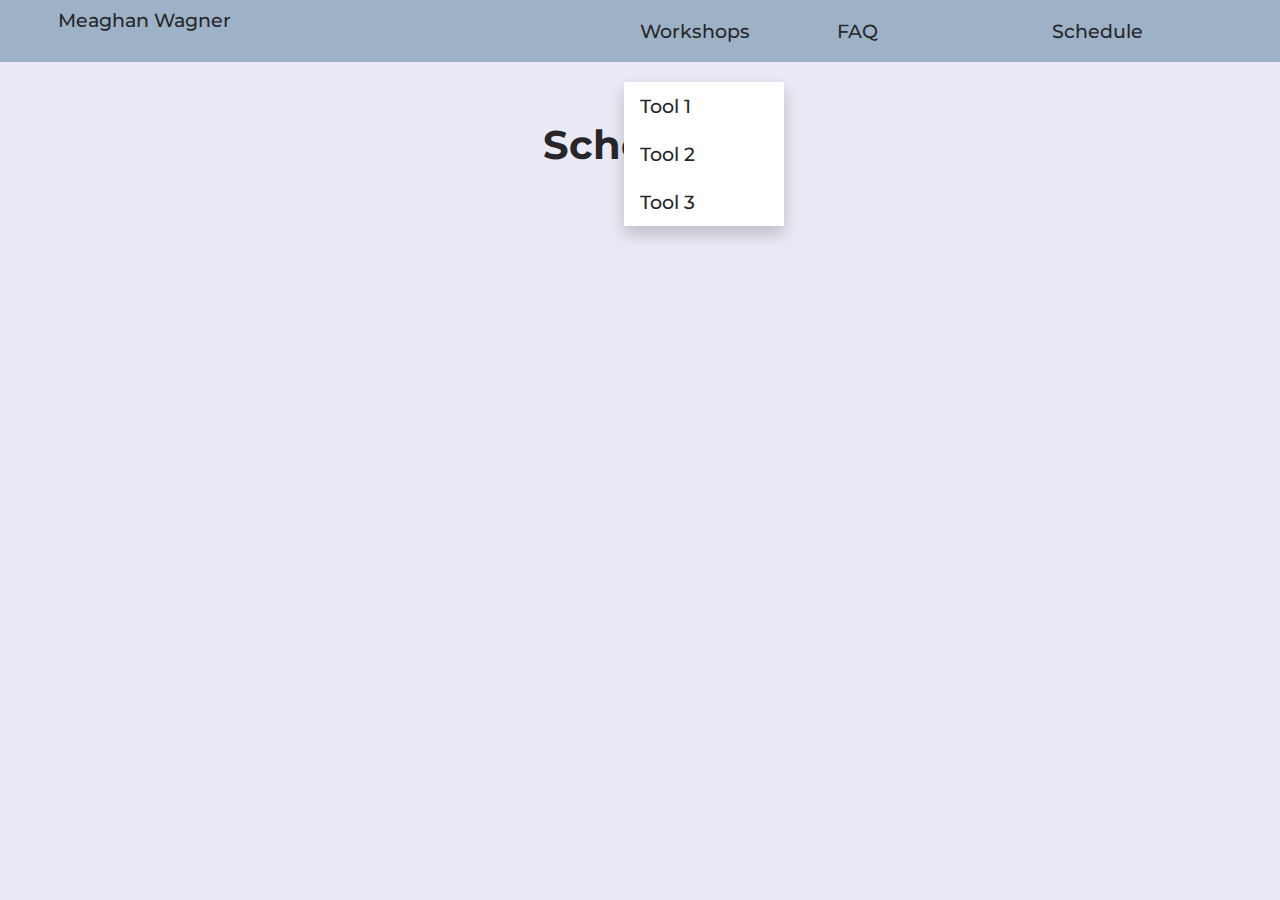
<file: schedule/index.html>
<!DOCTYPE html>
<!-- saved from url=(0030)https://www.meaghanwagner.com/ -->
<html lang="en-US">

<head style="">
  <meta http-equiv="Content-Type" content="text/html; charset=UTF-8">
  <meta http-equiv="X-UA-Compatible" content="IE=edge,chrome=1">
  <meta name="viewport" content="width=device-width, initial-scale=1">
  <base href=".">
  <title>Meaghan Wagner</title>
  <link rel="canonical" href="https://www.meaghanwagner.github.io/">
  <meta property="og:site_name" content="Meaghan Wagner">
  <meta property="og:title" content="Meaghan Wagner">
  <meta property="og:url" content="https://www.meaghanwagner.github.io">
  <meta property="og:type" content="website">
  <meta itemprop="name" content="Meaghan Wagner">
  <meta itemprop="url" content="https://www.meaghanwagner.github.io">
  <meta name="twitter:title" content="Meaghan Wagner">
  <meta name="twitter:url" content="https://www.meaghanwagner.github.io">
  <meta name="twitter:card" content="summary">
  <meta name="description" content="">
  <link rel="stylesheet" type="text/css" href="../style/main.css">
  <link rel="stylesheet" href="https://cdnjs.cloudflare.com/ajax/libs/font-awesome/4.7.0/css/font-awesome.min.css">
  <script src="../scripts/main.js"></script>
</head>

<body>
  <header>
    <div class="wrapper">
      <div class="nav-flex">
        <a class="branding" href="/">Meaghan Wagner</a>
        <a href="javascript:void(0);" class="icon" onclick="burgerToggle()">
          <i class="fa fa-bars"></i>
        </a>
        <div class="header-nav">
          <div class="dropdown">
            <a class="header-nav-item">Workshops</a>
            <div class="dropdown-content">
              <a href="../workshops#tool1">Tool 1</a>
              <a href="../workshops#tool2">Tool 2</a>
              <a href="../workshops#tool3">Tool 3</a>
            </div>
          </div>
          <a class="header-nav-item" href="../faq">FAQ</a>
          <a class="header-nav-item">Schedule</a>
        </div>
      </div>
    </div>
  </header>
  <main>
    <div class="wrapper">
      <h1>Schedule</h1>
    </div>
  </main>
  <footer>
    <div class="wrapper">
      <p>© Meaghan Wagner</p>
    </div>
  </footer>
</body>

</html>
</file>
<file: style/main.css>
@import 'fonts.css';
html {
  padding: 0;
  margin:0;
  height:100%;
}
body {
  background-color: #eaeaf6;
  color: #28262B;
  font-family: kepler-std, serif;
  font-weight: 300;
  font-style: normal;
  padding:0;
  margin:0;
  font-size: 1.2rem;
  position: relative;
  z-index: -2;
}

header {
  font-family: 'Montserrat', sans-serif;
  font-weight: 500;
  position: absolute;
  top: 0;
  width:100%;
  color: #28262B;
  background-color: #9DB2C6;
  margin: 0;
  z-index: 1;

}
main {
  position: absolute;
  width: 100%;
  top: 6.5rem;
  z-index: -1;
}
h1 {
  font-family: 'Montserrat', sans-serif;
  font-weight: 700;
  font-size: 2.5rem;
  text-align: center;
  margin: 1rem 0;
}
h2{
  font-family: 'Montserrat', sans-serif;
  font-weight: 500;
  font-size: 2rem;
  text-align: center;
  margin: 1rem 0;
}
h3 {
  font-family: 'Montserrat', sans-serif;
  font-weight: 500;
  margin: 1rem 0;
}
img {
  width:100%;
  max-width: 100%;
}
figure {
  margin: 0;
  padding: 1vw;
}
footer{
  display: none;
  background-color: #28262B;
  text-align: center;
  color: #9DB2C6;
  padding: 2px;
}
form {
  background-color: #fff;
  border-radius: 5px;
  padding: 0 5px 10px 5px;
  max-width: 1180px;
  margin: 1em auto;
}
fieldset{
  border: none;
}
label {
  text-align: left;
}
legend{
  font-family: 'Montserrat', sans-serif;
  font-weight: 700;
  font-size: 2em;
  text-align: center;
}
button, select, input, textarea {
  padding: 12px;
  background-color: #9DB2C6;
  border-radius: 5px;
  border: none;
  margin: 2px;
}
button{
  font-family: 'Montserrat', sans-serif;
  font-weight: 500;
  box-shadow: 5px 5px 5px rgba(0,0,0,0.3);
  cursor: pointer;
}
button:hover{
  box-shadow: 7px 7px 7px rgba(0,0,0,0.5);
}
a {
  color: inherit;
  text-decoration: none;
}
p > a{
  color:#28262B;
  text-decoration: underline;
}
p {
  margin: 0.75rem 0;
}
iframe{
  overflow: hidden;
}
strong {
  font-family: 'Montserrat', sans-serif;
  font-weight: 700;
  font-size:.8em;
}
strong.large{
  font-size: 1.1em;
}
/*Header stuff*/
.branding {
  margin: .5rem;
  font-weight: inherit;
  flex: 1 1 33%;
  white-space: nowrap;
}
.branding > a > img {
  height: 7em;
  margin-bottom: -2.3em;
  width: auto;
}
.fa {
  margin: 1.5rem;
  font-size: 2rem;
}
.nav-flex{
  display: flex;
  flex-wrap: nowrap;
}
.flex {
  display: flex;
  flex-wrap: nowrap;
  position: relative;
  padding: 0;
  margin: 4rem;
}
.header-nav {
  margin: auto 0;
  display: flex;
  flex-wrap: wrap;
  height: 100%;
  width: 50%;
}
.header-nav-item {
  position: relative;
  display: inline-block;
  font-size: 1.2rem;
  text-align: center;
  margin: auto;
  break-inside: avoid !important;
  padding: 1em 0;
}
.dropdown {
  position: relative;
  display: inline-block;
}
.dropdown-content {
  position: absolute;
  background-color: #fff;
  min-width: 160px;
  box-shadow: 0px 8px 16px 0px rgba(0,0,0,0.2);
  z-index: 1;
  margin: 1em 0 0 -16px;
}
.dropdown-content a {
  padding: 12px 16px;
  text-decoration: none;
  display: block;
}
.icon {
  display: none;
}
/*Reusable Classes*/
.yellow-button{
  padding: 15px;
  display: block;
  border-radius: 15px;
  background-color:#DBD282;
  color: #28262B;
  font-size: 1.5rem;
  width: min-content;
  white-space: nowrap;
  margin: 1rem auto;
}
.light-blue-button {
  padding: 15px;
  display: block;
  border-radius: 15px;
  background-color:#9DB2C6;
  color: #28262B;
  font-size: 1.5rem;
  width: min-content;
  white-space: nowrap;
  margin: 1rem auto;
}
.dark-blue-button {
  padding: 15px;
  display: block;
  border-radius: 15px;
  background-color:#28262B;
  color: white;
  font-size: 1.5rem;
  width: min-content;
  white-space: nowrap;
  margin: 1rem auto;
}
.white-box {
  background-color: white;
}
.light-blue-box {
  background-color:#9DB2C6;
  color: #28262B;
  margin: 1.5rem 0;
}
.dark-blue-box {
  background-color:#28262B;
  color: white;
  margin: 1.5rem 0;
}
.brown-box {
  background-color:#5F2F17;
  color: white;
}
.pad-20 {
  padding:20vh 1.5rem;
}
.pad-10 {
  padding:10vh 1.5rem;
  width:calc(100% - 3rem);
}
.pad-10-top {
  padding:10vh 1.5rem 0 1.5rem;
}
.pad-5 {
  padding:5vh 1.5rem;
}
.pad-2 {
  padding:2vh 1.5rem;
}
.pad-1 {
  padding:1vh 1.5rem;
}
.wrapper{
  width: 100%;
  max-width: 1180px;
  margin:auto;
}
.half{
  width: 50%;
}
.bigger{
  font-size: 1.2em;
}
/* about page */
.about-figure{
  width: 80%;
  margin: 4rem auto;
}
.about-opener{
  font-family: 'Montserrat', sans-serif;
  border-radius: 15px;
  padding: 5px 30px;
  box-shadow: 5px 5px 5px rgba(0,0,0,0.2);
  background-color: white;
  margin: 4rem 0 2rem 0;
  width: calc(100% - 65px - 1vw);
  font-size: 2em;
  font-weight: 700;
  text-align: center;
}
.about-caption {
  position: relative;
  font-family: 'Montserrat', sans-serif;
  background-color: #9DB2C6;
  color: #28262B;
  font-size: 3rem;
  padding: 15px;
  border-radius: 15px;
  width: calc(45% - 35px);
  box-shadow: 5px 5px 5px rgba(0,0,0,0.2);
  margin: 8.5% 0 ;
  z-index: 1;
}
.about-image{
  position: absolute;
  top:0;
  right: 0;
  width: 60%;
  z-index: 0;
}
.about-image > img {
  border-radius: 15px;
  box-shadow: 5px 5px 5px rgba(0,0,0,0.2);
}
/* pop ups */
#blocker{
  position: fixed;
  top: 0;
  left: 0;
  bottom: 0;
  right: 0;
  background-color:rgba(0,0,0,0.3);
  overflow: auto;
  z-index: 1;
}
.blocker-form {
  margin-top: 9rem;
}
.flow-form {
  background-color: transparent ;
}
#email-form {
  max-width: 600px;
  transform: translate(100%, 0);
  opacity: 0;
  animation: recenter .4s forwards;
  animation-timing-function: ease-in-out;
}
.disclaimer {
  font-size: .8em;
}
#button-wrapper {
  display: flex;
  justify-content: center;
  margin: 5px;
}
#name-holder{
  display: flex;
}
.name-holder{
  display: block;
}
.name-holder > label {
  width: 95%;
  margin-left: 2.5%;
}
#message-label {
  width: 95%;
  margin: 0 2.5%;
}
#message-label > textarea {
  width: calc(95% - 24px);
  margin-left: 2.5%;
}
#email-label, .full-label-flex {
  width:95%;
  display:flex;
  align-items: center;
  margin: 0 2.5%;
}
#email-label > input{
  margin-left: 5px;
  flex-grow: 10;
}
.full-label-flex > input{
  margin-left: 5px;
  flex-grow: 10;
}
.full-label, #time-slot-holder {
  width:95%;
  margin: 0 2.5%;
}
.full-label > input{
  width: calc(92.5% + 5px);
  margin: 0 2.5%;
}
.full-label > textarea{
  width: calc(92.5% + 5px);
  margin: 0 2.5%;
}
#time-slot-holder > label {
  margin-left: 1em;
}
#time-slot-holder > label > span {
  margin-left: .5em;
}
#none-of-these-label {
  width: calc(95% + 5px + 1em);
  margin: 0 2.5%;
}
#none-of-these-input {
  width: calc(95% + 5px + 1em);
  margin: 0 calc(2.5% - 1em);
}
#event-holder {
  display: grid;
  align-items: center;
  justify-content: center;
  font-size: 1.3em;
  text-align: center;
  margin: 1rem 0;
}
#event-holder > label {
  margin: 0.25rem 0;
}
#cost-holder{
  margin:2.5%;
}
#x-button{
  font-family: 'Montserrat', sans-serif;
  float: right;
  padding: 0 5px;
  background-color: #fff;
  border-radius: 10px;
  margin: 0px;
  font-size: 1.5em;
  line-height: .9;
  font-weight: 700;
}
#x-button:hover{
  background-color: #eee;
  cursor: pointer;
}
.form-label-fw {
  width:95%;
  display:flex;
  align-items: center;
  margin: 2.5% auto;
}
.form-label{
  width:45%;
  display:flex;
  align-items: center;
  margin: 2.5%;
}
.form-label > input{
  margin-left: 5px;
  flex-grow: 10;
}
.form-label-fw > input{
  margin-left: 5px;
  flex-grow: 10;
}
.form-button {
  background-color: #28262B;
  color: white;
  font-size: 1.3em;
  margin:.5em;
}
a.form-button {
  display: block;
  font-family: 'Montserrat', sans-serif;
  font-weight: 500;
  box-shadow: 5px 5px 5px rgba(0,0,0,0.3);
  cursor: pointer;
  padding: 12px;
  border-radius: 5px;
  border: none;
  background-color: #28262B;
  color: white;
  margin:.5em;
}
.form-button > p {
  margin:0;
}
.event-date{
  font-weight: 700;
}
.event-seats {
  break-inside: avoid;
}
#payment-frame {
  width: 100%;
  height: 200px;
  border: none;
}
.secure{
  text-align: center;
}
.secure > img {
  height: 1em;
  width: 1em;
  display: inline;
  line-height: 0;
  vertical-align: -0.12em;
}
/*Home Page*/
.main-image {
  width: 130%;
  animation: rightin .6s .1s forwards;
  transform: translate(-15%, 0);
  opacity: 0;
  animation: recenter .5s forwards;
  animation-timing-function: ease-in-out;
}
.main-image > img{
  border-radius: 15px;
}
@keyframes recenter {
  100% {
    transform: translate(0, 0);
    opacity: 1;
  }
}
div.min-width {
  width: min-content;
  margin: auto;
}
.card-wrapper {
  background-color: white;
  margin: 12% 1vw 0 0;
  position: absolute;
  top:50;
  right:0;
  border-radius: 15px;
  padding: 15px 0;
  box-shadow: 5px 5px 5px rgba(0,0,0,0.2);
  transform: translate(15%, 0);
  opacity: 0;
  animation: recenter .6s forwards;
  animation-timing-function: ease-in-out;
}
.card-title {
  font-size: 3.5rem;
  margin: 1rem;
  white-space: nowrap;
  text-align: left;
}
.card-subtitle {
  font-style: italic;
  text-align: left;
}
.tools {
  margin: 5vh 0;
  padding: 15px 0;
  background-color: white;
}
.tools-header{
}
.tools-subtitle{
  text-align: center;
  font-size: 1.4rem;
}
.tools-box{
  display: flex;
  flex-wrap: wrap;
  justify-content:flex-start;
  align-content: flex-start;
}
.tool {
  text-align: center;
  background-color:#28262B;
  color: white;
  width: calc(30% - 2rem);
  flex: 1 1 25%;
  margin: 1rem 1rem;
  border-radius: 15px;
  padding: 0 1rem 1rem 1rem;
  box-shadow: 5px 5px 5px rgba(0,0,0,0.3);
  transform: translate(-100%, 0);
  opacity: 0;
  animation: recenter .6s forwards;
  animation-timing-function: ease-in-out;
}
.tool:hover{
  box-shadow: 7px 7px 7px rgba(0,0,0,0.5);
}
.tool > a {
  display: block;
  width: 100%;
  height: 100%;
  cursor: pointer;
}
.important{
  background-color: #9DB2C6;
  color: #28262B;
}
.shiny-white{
  position: relative;
  overflow: hidden;
}
.shiny-white::after {
  content: '';
  position: absolute;
  top: -25%;
  right: -25%;
  bottom: -25%;
  left: -25%;
  background: linear-gradient(to bottom, rgba(255, 255, 255, 0), rgba(255, 255, 255, 0.2) 50%, rgba(255, 255, 255, 0));
  transform: rotateZ(90deg) translate(0, 150%);
  animation: sheen 5s .1s forwards;
  animation-delay: 1s;
  animation-iteration-count:infinite;
}
.shiny {
  position: relative;
  overflow: hidden;
}
.shiny::after {
  content: '';
  position: absolute;
  top: -25%;
  right: -25%;
  bottom: -25%;
  left: -25%;
  background: linear-gradient(to bottom, rgba(209, 112, 60, 0), rgba(219, 210, 130, 0.2) 50%, rgba(209, 112, 60, 0));
  transform: rotateZ(90deg) translate(0, 150%);
  animation: sheen 5s .1s forwards;
  animation-delay: 1s;
  animation-iteration-count:infinite;
}
@keyframes sheen {
  20% {
    transform: rotateZ(90deg) translate(0, -200%)
  }
  100% {
    transform: rotateZ(90deg) translate(0, -200%)
  }
}/* The animation code */
.important > a > .tool-header{
  color: inherit;
}
.important > a > .tool-description{
  color: inherit;
}
.tool-header {
  font-size: 2rem;
}
.tool-description{
  text-align: center;
}
.testimonials {
  text-align: center;
}
.quote {
  font-family: 'Montserrat', sans-serif;
  font-weight: 500;
  font-size: 1.5rem;
  line-height: 1.2;
}
.logos-container {
  display: flex;
  flex-wrap: wrap;
  align-items: center;
  justify-content: space-around;
}
.logo-link{
  cursor: pointer;
  min-width: 18%;
  max-width: 23%;
  margin: 1%;
}
.logo-link > img {
  width: 100%;
}
.motto {
  font-family: 'Montserrat', sans-serif;
  font-size: 1.5rem;
  font-weight: 700;
  font-style: italic;
  text-align: center;
}
.motto > p > a {
  text-decoration: none;
}

/* quotes carousel */
/* Slideshow container */
.slideshow-container {
  position: relative;
}

/* Slides */
.mySlides {
  display: none;
  padding: 80px 80px 20px 80px;
  text-align: center;
}

/* Next & previous buttons */
.prev, .next {
  cursor: pointer;
  position: absolute;
  top: 50%;
  width: auto;
  margin-top: -30px;
  padding: 16px;
  color: #888;
  font-weight: bold;
  font-size: 20px;
  border-radius: 0 3px 3px 0;
  user-select: none;
}
/* Position the "next button" to the right */
.prev {
  position: absolute;
  left: 0;
  border-radius: 3px 0 0 3px;
}

/* Position the "next button" to the right */
.next {
  position: absolute;
  right: 0;
  border-radius: 3px 0 0 3px;
}

/* On hover, add a black background color with a little bit see-through */
.prev:hover, .next:hover {
  background-color: #28262B;
  color: white;
}

/* The dot/bullet/indicator container */
.dot-container {
  position: relative;
  bottom: 0;
  text-align: center;
  padding: 20px;
}

/* The dots/bullets/indicators */
.dot {
  cursor: pointer;
  height: 15px;
  width: 15px;
  margin: 0 2px;
  background-color: #bbb;
  border-radius: 50%;
  display: inline-block;
  transition: background-color 0.6s ease;
}

/* Add a background color to the active dot/circle */
.active, .dot:hover {
  background-color: #717171;
}

/*work with me*/
#calendly-holder {
  height: 65vh;
}
#calendly-holder > iframe {
  height: calc(100% - 2rem);
}
/*overrides*/
.brown {
  color: #5F2F17;
}
.yellow {
  color: #DBD282;
}
.white {
  color: white;
}
.light-blue {
  color: #9DB2C6;
}
.dark-blue {
  color: #28262B;
}
.brown-bg {
  background-color: #5F2F17;
}
.yellow-bg {
  background-color: #DBD282;
}
.white-bg {
  background-color: white;
}
.light-blue-bg {
  background-color: #9DB2C6;
}
.dark-blue-bg {
  background-color: #28262B;
}
.center {
  text-align: center;
}


@media only screen and (max-width: 1124px) {
  .about-caption {
    font-size: 2em;
  }
  .tool{
    flex: 1 1 30%;
  }
}
@media only screen and (max-width: 960px) {
  .half{
    width: calc(100% - 1rem);
    margin:1rem auto 0 auto;
  }
  .main-image {
    width: 100%;
  }
  .flex{
    display: block;
    padding: 0;
  }
  .card-wrapper{
    position: relative;
    top:-2rem;
    margin: auto;
    width: min-content;
  }
  .card-title{
    padding: 0;
    white-space: normal;
  }
  div.min-width{
    width: 100%;
  }
  .about-figure {
    width: calc(100% - 10px);
  }
  .about-caption {
    width: calc(100% - 35px);
    margin: 0.25em 0;
  }
  .about-image{
    width: calc(100% - 5px);
    position: relative;
  }
  #calendly-holder {
    height: calc(95vh - 2rem);
  }
  .quote {
    font-size: 1.2rem;
    line-height: 1.1;
  }
}
@media only screen and (max-width: 850px) {
  #button-wrapper, #name-holder, .name-holder {
    display: block;
  }
  .form-label{
    width:95%;
  }
  .about-caption {
    font-size: 1.5em;
  }

}
@media only screen and (max-width: 800px) {
  main{
    top: 5.5rem;
  }
}
@media only screen and (max-width: 780px) {
  .about-opener{
    margin: 2rem 0 1rem 0;
  }
  .branding {
    font-size: .8rem;
  }
  .tools {
    margin: 1rem 0;
  }
  .blocker-form {
    margin-top: 7rem;
  }
  .header-nav {
    background-color: #9DB2C6;
    display: none;
    width: 100%;
    flex-wrap: nowrap;
    position: absolute;
    top: 5rem;
    right: 0;
    text-align: center;
    z-index: -1;
  }
  .icon {
    display:block;
  }
  .tools-box {
    display: block;
  }
  .tool {
    text-align: center;
    border-radius: 15px;
    padding: 1rem;
    width: calc(100% - 4rem);
    margin-bottom: 2rem;
  }
  .card-title{
    font-size: 2rem;
  }
  #email-form {
    width: calc(100%-20px);
  }
  .logos-container {
    display: block;
  }
  .logo-link{
    cursor: pointer;
    width: 98%;
  }

}
</file>
